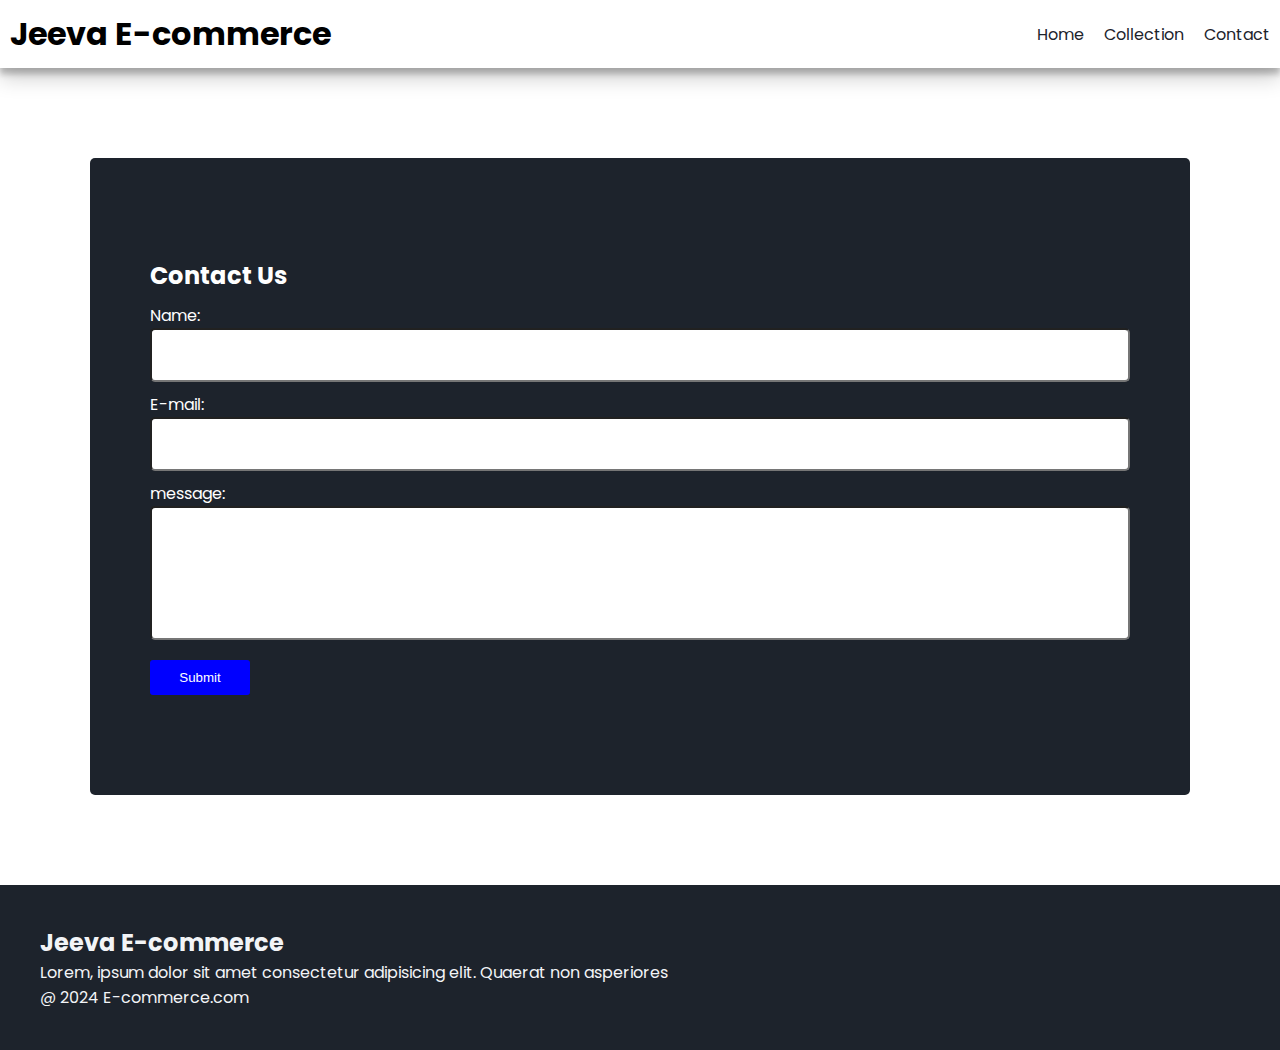
<file: contact.html>
<!DOCTYPE html>
<html lang="en">
<head>
    <meta charset="UTF-8">
    <meta name="viewport" content="width=device-width, initial-scale=1.0">

    <title>Jeeva E-commerce</title>
    
    <link rel="preconnect" href="https://fonts.googleapis.com">
<link rel="preconnect" href="https://fonts.gstatic.com" crossorigin>
<link href="https://fonts.googleapis.com/css2?family=Poppins:ital,wght@0,100;0,200;0,300;0,400;0,500;0,600;0,700;0,800;0,900;1,100;1,200;1,300;1,400;1,500;1,600;1,700;1,800;1,900&display=swap" rel="stylesheet">
<link rel="stylesheet" href="style.css">
<link rel="stylesheet" href="https://cdnjs.cloudflare.com/ajax/libs/font-awesome/6.5.1/css/all.min.css" integrity="sha512-DTOQO9RWCH3ppGqcWaEA1BIZOC6xxalwEsw9c2QQeAIftl+Vegovlnee1c9QX4TctnWMn13TZye+giMm8e2LwA==" crossorigin="anonymous" referrerpolicy="no-referrer" />



</head>
<body>
    <nav class="navbar">
        <h1>Jeeva E-commerce</h1>

       
        <div class="navbar-links">
            <p><a href="index.html">Home</a></p>
            <p><a href="collection.html">Collection</a></p>
            <p><a href="contact.html">Contact</a></p>
        </div>
        <div class="navbar-menu-toggle" onclick="showNavbar()">
            <i class="fa-solid fa-bars" ></i>
        </div>
    </nav>

    <div class = "side_navbar">
        <p style="text-align: right;" onclick="closeNavbar()">
            <i class="fa-solid fa-xmark"></i>
        </p>
        <div class="side-navbar-links">
            <p class="side-navbar-link"><a href="index.html">Home</a></p>
            <p class="side-navbar-link"><a href="collection.html">Collection</a></p>
            <p class="side-navbar-link"><a href="contact.html">Contact</a></p>

        </div>
    </div>

    <div class="contact-container">
        <form class="contact-form">
            <h2>Contact Us</h2>
            <label>Name:</label>
            <input type="text">
            <label>E-mail:</label>
            <input type="text">
            <label>message:</label>
            <input type="text" class="message">
            <button class="su-butn">Submit</button>

        </form>

    </div>

    <div class = "side_navbar">
        <p style="text-align: right;" onclick="closeNavbar()">
            <i class="fa-solid fa-xmark"></i>
        </p>
        <div class="side-navbar-links">
            <p class="side-navbar-link"><a href="index.html">Home</a></p>
            <p class="side-navbar-link"><a href="collection.html">Collection</a></p>
            <p class="side-navbar-link"><a href="contact.html">Contact</a></p>

        </div>
    </div>

    

  
    
  



<div class="footer">
    <div class="footer-container">
        <div class="footer-box-1">
            <h2 class="headingText">Jeeva E-commerce</h2>
            <p>Lorem, ipsum dolor sit amet consectetur adipisicing elit. Quaerat non asperiores</p>
            <div class="footer-icon-container">
                <i class="fa-brands fa-instagram" style="color: #ffffff;"></i>
                <i class="fa-brands fa-twitter" style="color: #ffffff;"></i>
                <i class="fa-brands fa-facebook"
                style="color: #ffffff;"></i>

            </div>
        </div>
    </div>
    <p>@ 2024 E-commerce.com</p>
</div>

    <script src = "index.js"></script>
    
    
</body>
</html>
</file>
<file: style.css>
*{
    padding: 0;
    margin: 0;
    
}
body{
    font-family: 'Poppins',sans-serif;
}

.navbar{
    display: flex;
    justify-content: space-between;
    align-items: center;
    padding: 10px;
    box-shadow: rgba(0, 0, 0, 0.19) 0px 10px 20px, rgba(0, 0, 0, 0.23) 0px 6px 6px;

}
.navbar-links{
    display: flex;
    column-gap: 20px;
}
.navbar-links a{
    text-decoration: none;
    color:#1D232C;

}

.navbar-links a:hover{
    text-decoration: underline;
    color: #1D232C;
}

.navbar-menu-toggle{
    display: none;
}

.side_navbar{
    background-color: #1D232C;
    width: 50%;
    height: 100%;
    position: fixed;
    top: 0;
    left: -60%;
    padding: 20px;
    color: white;
    transition: 2s;
    
   
    
    
}
.side-navbar-link{
    margin-bottom: 30px;
}
.side-navbar-links a{
   
    text-decoration: none;
    color: white;

}
.side-navbar-links a:hover{
    text-decoration: underline;
}

/*Header*/
.header{
    display: flex;
    justify-content: center;
    gap: 50px;
    padding: 50px;
    

}
.header-button{
    outline: none;
    padding-top: 10px;
    padding-bottom: 10px;
    padding-left: 20px;
    padding-right: 20px;
    background-color: black;
    color: white;
    border: none;
    margin-top: 10px;
}

.service{
    padding: 20px;
}

.service-container{
    display: flex;
    justify-content: space-between;
    align-items: center;

}

.service-container-2{
    display: flex;
    justify-content: space-between;
    align-items: center;
    gap: 10px;
}
.service-container-2 div{
    background-color: #f4f4f7;
    border-radius: 5px;
    padding: 10px;

}
.new-arrival{
    display: flex;
    justify-content: space-around;
    flex-wrap: wrap;
}

.new-arrival-container{
    position: relative;
    flex-basis: 20%;
}
.new-arrival button{
    padding-left: 10%;
    padding-right: 10%;
    padding-top: 5%;
    padding-bottom: 5%;
    margin-top: 10px;
    color: #1D232C;
    position: absolute;
    top: 50%;
    left: 18%;
    border-radius: 10px;
    border: none;


}

.news{
    display: flex;
    align-items: center;
    flex-direction: column;
    margin-top: 20px;
    

}

.news input{
    padding: 11px;
    width:80vw;
    margin-top: 5px;
    margin-bottom: 10px;
    border:solid black 3px;
}
.news button{
    margin-top:10px;
    color:#F2F4F7;
    background-color: #1D232C;
    border-radius: 10px;
    padding: 10px;

}

.footer{
    margin-top: 20px;
    padding: 40px;
    background-color: #1D232C;
    color: #F2F4F7;

}

.product-section{
    margin-top: 20px;
}

.product-search{
    width: 80%;
    border: solid black 2px;
    border-radius: 20px;
    display: flex;
    justify-content: space-between;
    align-items: center;
    padding: 10px;
    margin: auto;

}
.product-search input{
    border: none;
    background-color: transparent;
    width: 100%;

}
.product-search input:focus{
    outline: none;
}

.products{
    padding: 20px;
    display: flex;
    gap: 10px;
    flex-wrap: wrap;
    justify-content: space-around;

}

.product-box{
    text-align: center;
    flex-basis: 20%;

}
.products-box img{
    border-radius: 10px;
}

.contact-container{

    display: flex;
    align-items: left;
    flex-direction: column;
    border-radius: 5px;
    background-color: #1D232C;
    color: white;
    justify-content: center;
    margin: 90px;
}
.contact-form{
    display: flex;
    flex-direction: column;
    margin-left:60px;
    margin-right: 60px;
    margin-top: 100px;
    margin-bottom: 100px;
    justify-content: left;
    align-items: left;
    
    
   
}


.contact-form button{
    background-color: blue;
    width: 100px;
    flex-shrink: 0;
    margin-top: 20px;
    
    color: white;
    
    border: none;
   padding-left: 1px;
   padding-right: 1px;
   padding-top: 10px;
   padding-bottom: 10px;
   border-radius: 3px;
   
}
.contact-form label{
    margin-top: 10px;
}
.contact-form input{
    display: flex;
    height: 50px;
    border-radius: 5px;
}
.contact-form .message{
    display: flex;
    flex-grow: 1;
    border-radius: 5px;
    height:130px;
    
   

}
@media screen and (max-width:700px) {
    .navbar-menu-toggle{
        display: block;
    }
    .navbar-links{
        display: none;
    }
    .header-image{
        display: none;
    }
    .service-container{
        display: none;
    }
    .service-container-2{
        flex-direction: column;
    }
    .contact-container{
        margin: 40px;
    }
    .contact-form{
        margin-top: 100px;
        margin-bottom: 100px;
        margin-left: 20px;
        margin-right: 20px;
    }

    
}
</file>
